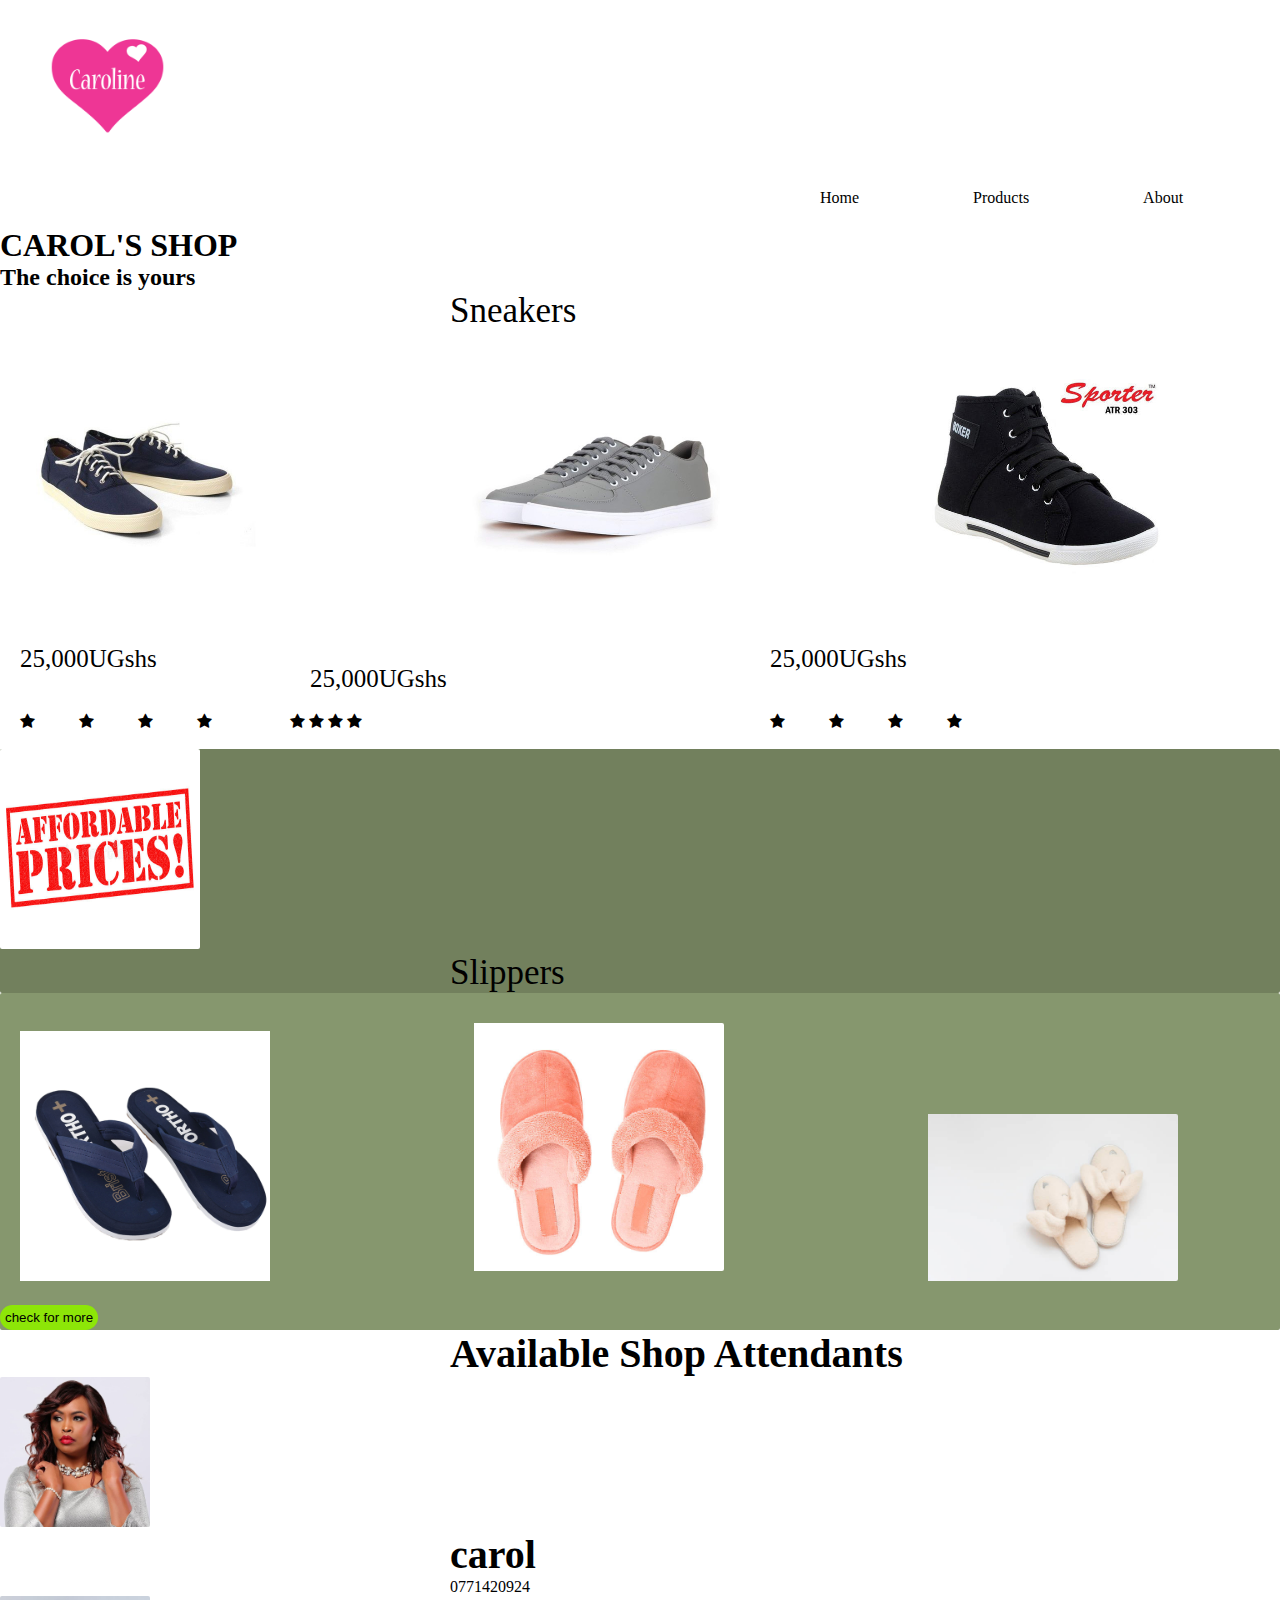
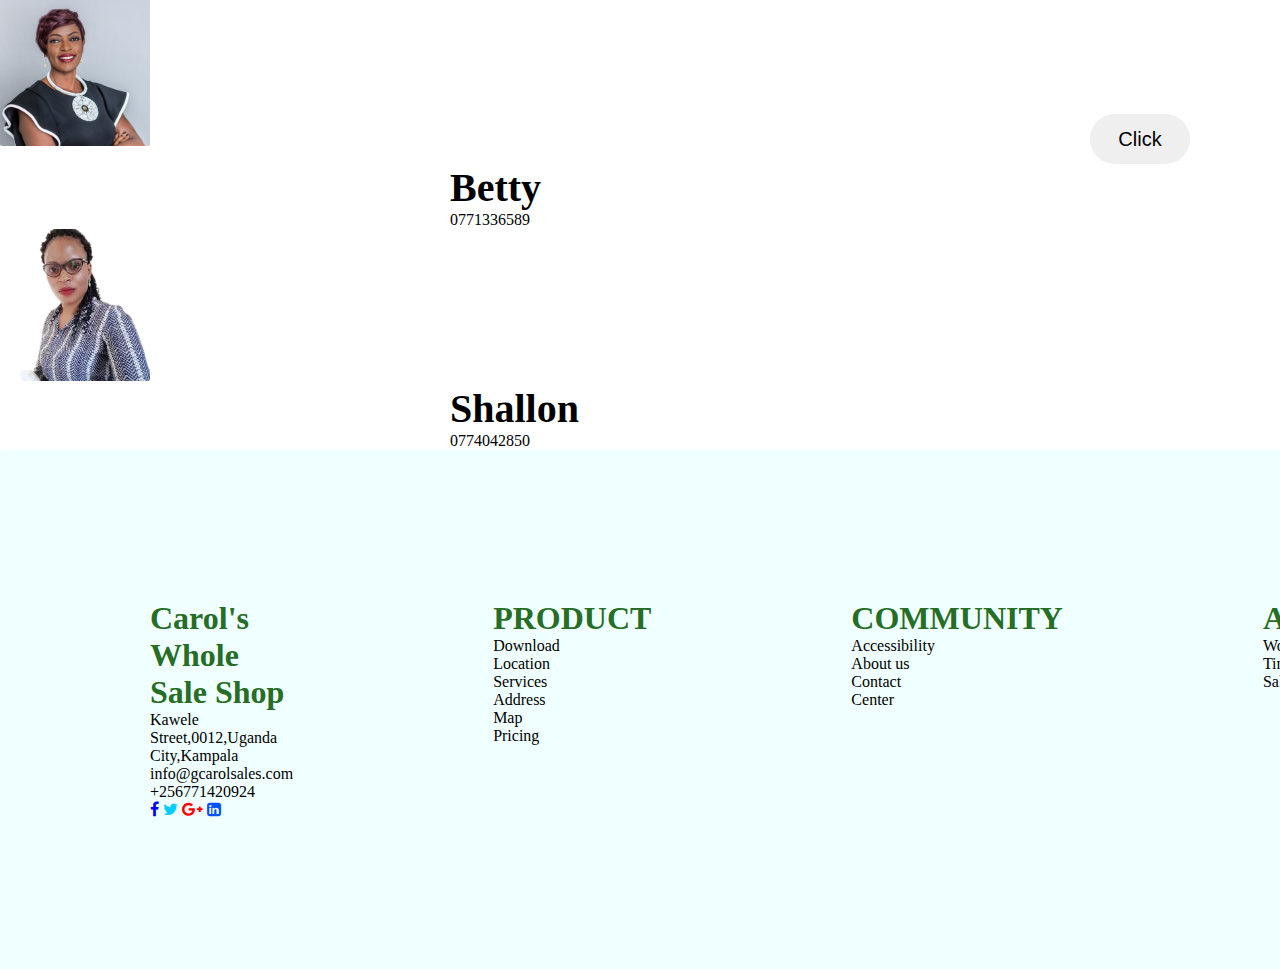
<file: index.html>
<!DOCTYPE html>
<html lang="en">
<head>
    <meta charset="UTF-8">
    <meta http-equiv="X-UA-Compatible" content="IE=edge">
    <meta name="viewport" content="width=device-width, initial-scale=1.0">
    <title>E-commerce website</title>
    <link rel="stylesheet" href="style.css">
    <link rel="stylesheet" href="https://cdnjs.cloudflare.com/ajax/libs/font-awesome/4.7.0/css/font-awesome.min.css">
</head>
<body>
    <section>

    <div class="container">
    <div class="navbar" >
        <div class="logo">
            <img src="/Carolinez dzyn.png"width="125px">
        </div>
    </div>
</div>
        <div>
            <nav>
                <ul>
                    <li><a href="">Home</a></li>
                    <li><a href="">Products</a></li>
                    <li><a href="">About</a></li>
                    <li><a href="">Contact</a></li>
                    <li><a href="">Account</a></li>

                </ul>
            </nav>
            </div>
            <div class="shopping" >
                <div class="heading">
                    <h1>CAROL'S SHOP </h1> 
                    <h2>The choice is yours</h2><p>Sneakers</p>
               </div>
             </div>
        <!-- <div class="shopping" >
            <div class="heading">
                <h1>BETTY'S SHOP </h1> 
                <p>The choice is yours</p>
           </div>
         </div> -->
        <div class="images">
            <div class="products">
            <img src="/shoe5.jpg"width="250px" class="image1">
            <p>25,000UGshs</p>
            <i class="fa fa-star" aria-hidden="true"></i>
            <i class="fa fa-star" aria-hidden="true"></i>
            <i class="fa fa-star" aria-hidden="true"></i>
            <i class="fa fa-star" aria-hidden="true"></i>
            
            </div>
            <div class="shoe2">
            <img src="/shoe2.jpg"width="250px"class="image2">
            <p>25,000UGshs</p>
            <i class="fa fa-star" aria-hidden="true"></i>
            <i class="fa fa-star" aria-hidden="true"></i>
            <i class="fa fa-star" aria-hidden="true"></i>
            <i class="fa fa-star" aria-hidden="true"></i>
            
        </div>
            <div class="shoe3">
            <img src="/shoe6.jpg"width="250px"class=image3>
            <p>25,000UGshs</p>
            <i class="fa fa-star" aria-hidden="true"></i>
            <i class="fa fa-star" aria-hidden="true"></i>
            <i class="fa fa-star" aria-hidden="true"></i>
            <i class="fa fa-star" aria-hidden="true"></i>
            
        </div>
        
        </div>
    </div>
        </section>
        <section>
            <div class="price">
           <div class="image-box">
            <img src="/affordable.jpg"height="200"width="200"><p>Slippers</p>
          </div> 
        </div>
        </section>
        <section>
            <div class="slippers">
                <div class="quality">
                    <img src="/slipper1.jpg"width="250px" class="image1">
                    <img src="/slipper2.jpg"width="250px" class="image2">
                    <img src="/slipper3.jpg"width="250px" class="image3">
                   <a href=""> <button>check for more</button></a>
                </div>
            </section>
                <section>
                    <div class="others">
                    <div class= "my workers" >
                        <h1>Available Shop Attendants</h1>
                    </div>
                    <div class="carol">
                        <img src="/caroline.jpg"width="150px" class="images">
                        <h1>carol</h1>
                        <p>0771420924</p>
                   </div>
                   <div class="betty">
                    <img src="/beteise.jpg"width="150px" class="images"><a href="click.html"><button>Click</button></a>
                    <h1>Betty</h1>
                    <p>0771336589</p>
                </div>
                <div class="shallon">
                    <img src="/shallon-3.png"width="150px" class="images">
                    <h1>Shallon</h1>
                    <p>0774042850</p>
                </div>
                  </div>
               </section>
               <section>
                <footer>
                    <div class="mainfooter">
                        <div class="subfut1">
                          <h1>Carol's Whole Sale Shop</h1>
                          <p>Kawele Street,0012,Uganda<br>City,Kampala</p>
                          <p><a href="mailto:info@yourpet.com">info@gcarolsales.com</a></p>
                          <p>+256771420924</p>
                          <i class="fa fa-facebook" aria-hidden="true"></i>
                          <ia class="fa fa-twitter" aria-hidden="true"></ia>
                          <ib class="fa fa-google-plus" aria-hidden="true"></ib>
                          <ic class="fa fa-linkedin-square" aria-hidden="true"></ic>

                      </div>
                      <div class="subfut2">
                          <h1>PRODUCT</h1>
                          <p>Download</p>
                          <p>Location</p>
                          <p>Services</p>
                          <p>Address</p>
                          <p>Map</p>
                          <p>Pricing</p>
                      </div>

                      <div class="subfut3">
                          <h1>COMMUNITY</h1>
                          <p>Accessibility</p>
                          <p>About us</p>
                          <p>Contact</p>
                          <p>Center</p>
                      </div>

                      <div class="subfut4">
                         <h1>ABOUT</h1>
                         <p>Work</p>
                         <p>Time</p>
                         <p>Salary</p>
                        
                      </div>


                   </div>
                </footer>

               </section>
    
</body>
</html>
</file>
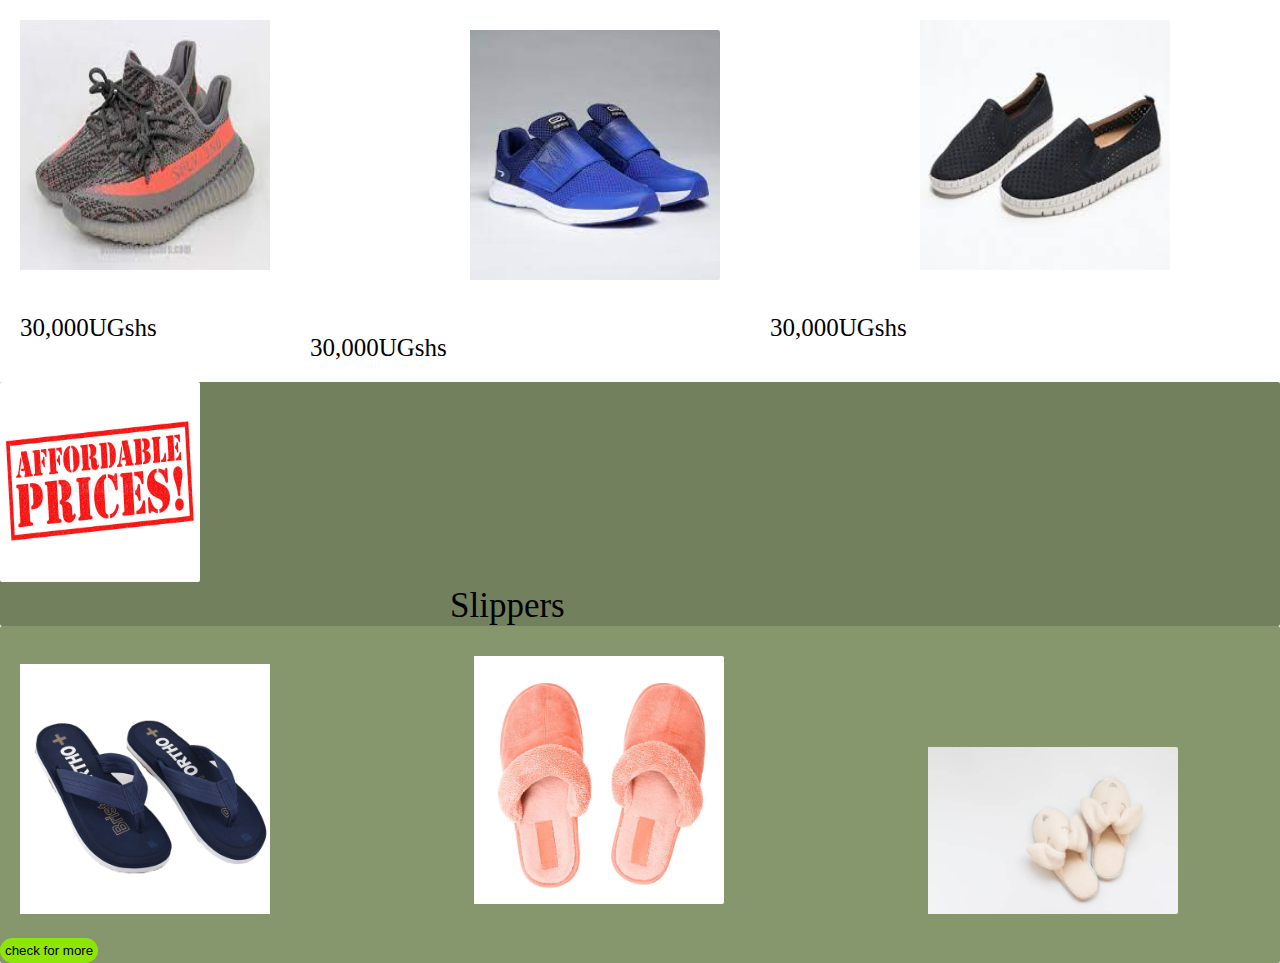
<file: check for more.html>
<!DOCTYPE html>
<html lang="en">
<head>
    <meta charset="UTF-8">
    <meta http-equiv="X-UA-Compatible" content="IE=edge">
    <meta name="viewport" content="width=device-width, initial-scale=1.0">
    <title>Document</title>
    <link rel="stylesheet" href="style.css">
</head>
<body>
    <div class="images">
        <div class="products">
        <img src="/easyshoe.jpeg"width="250px" class="image1"height="250" width="100">
        <p>30,000UGshs</p>
        <i class="fa fa-star" aria-hidden="true"></i>
        <i class="fa fa-star" aria-hidden="true"></i>
        <i class="fa fa-star" aria-hidden="true"></i>
        <i class="fa fa-star" aria-hidden="true"></i>
        
        </div>
        <div class="shoe2">
        <img src="/easyshoe2.jpeg"width="250px"class="image2"height="250" width="100">
        <p>30,000UGshs</p>
        <i class="fa fa-star" aria-hidden="true"></i>
        <i class="fa fa-star" aria-hidden="true"></i>
        <i class="fa fa-star" aria-hidden="true"></i>
        <i class="fa fa-star" aria-hidden="true"></i>
         </div>
        <div class="shoe3">
        <img src="/easyshoe3.jpeg"width="250px"class="image3"height="250" width="100">
        <p>30,000UGshs</p>
        <i class="fa fa-star" aria-hidden="true"></i>
        <i class="fa fa-star" aria-hidden="true"></i>
        <i class="fa fa-star" aria-hidden="true"></i>
        <i class="fa fa-star" aria-hidden="true"></i>
        
    </div>
    
    </div>
</div>
    </section>
    <section>
        <div class="price">
       <div class="image-box">
        <img src="/affordable.jpg"height="200"width="200"><p>Slippers</p>
      </div> 
    </div>
    </section>
    <section>
        <div class="slippers">
            <div class="quality">
                <img src="/slipper1.jpg"width="250px" class="image1">
                <img src="/slipper2.jpg"width="250px" class="image2">
                <img src="/slipper3.jpg"width="250px" class="image3">
               <a href=""> <button>check for more</button></a>
            </div>
        </section>
    
</body>
</html>
</file>
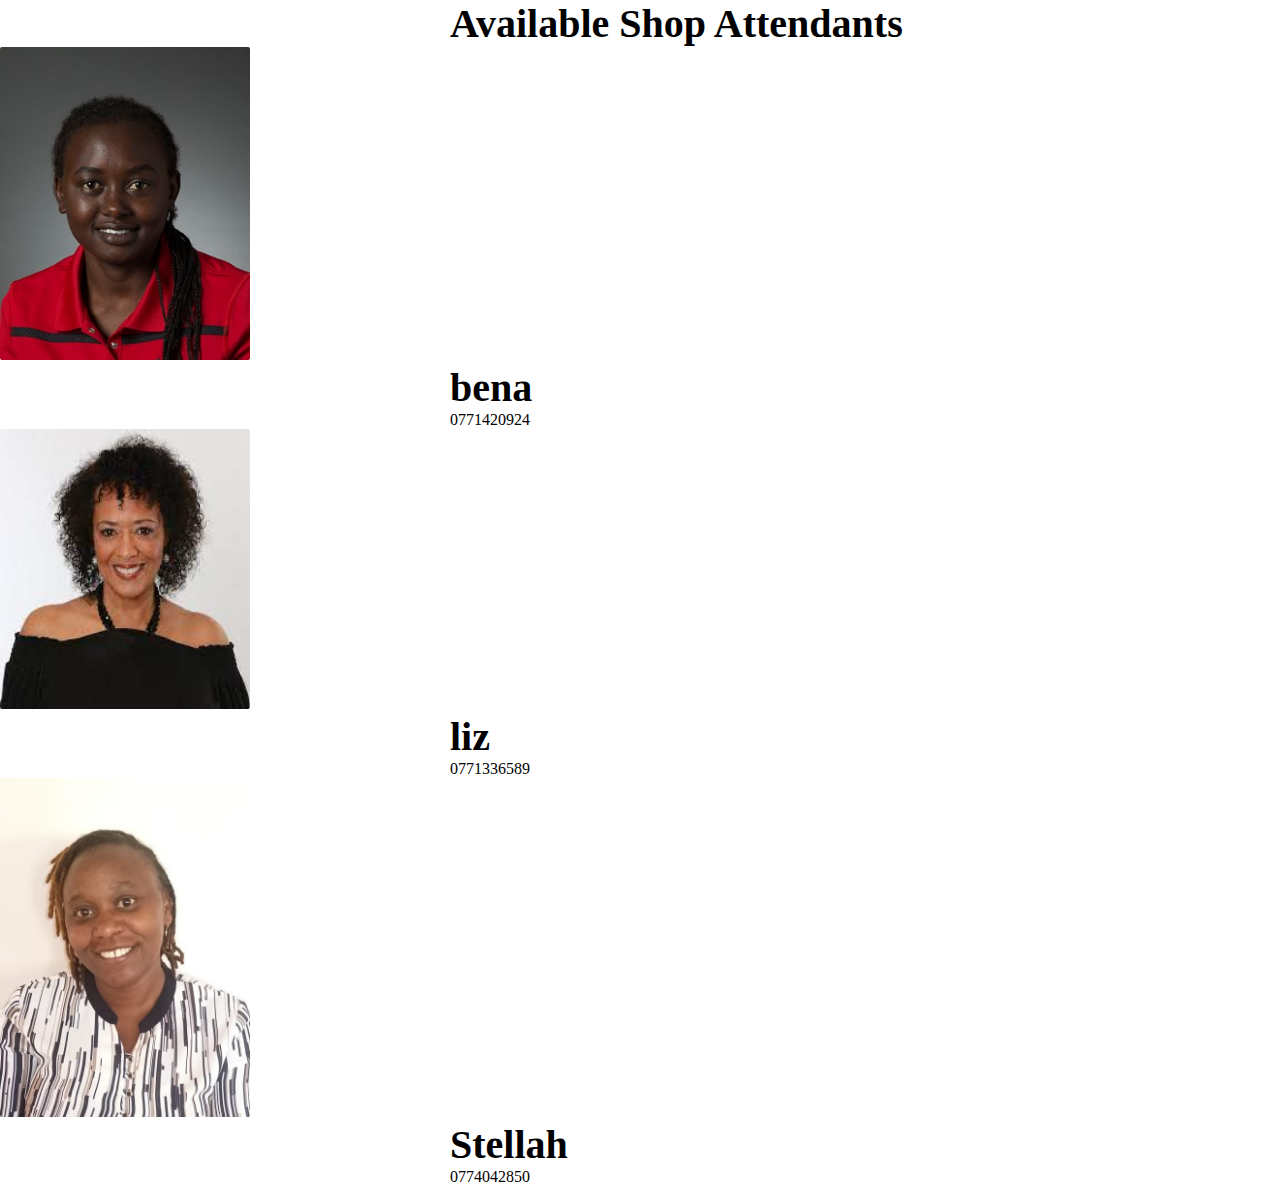
<file: click.html>
<!DOCTYPE html>
<html lang="en">
<head>
    <meta charset="UTF-8">
    <meta http-equiv="X-UA-Compatible" content="IE=edge">
    <meta name="viewport" content="width=device-width, initial-scale=1.0">
    <title>Document</title>
    <link rel="stylesheet" href="style.css">
</head>
<body>
    <section>
        <div class="others">
        <div class= "my workers" >
            <h1>Available Shop Attendants</h1>
        </div>
        <div class="carol">
            <img src="/bena.jpg"width="250px" class="images">
            <h1>bena</h1>
            <p>0771420924</p>
       </div>
       <div class="betty">
        <img src="/liz liz.jpeg"width="250px" class="images"height="280px" width="300px"> 
        <h1>liz</h1>
        <p>0771336589</p>
    </div>
    <div class="shallon">
        <img src="/stellah.jpg"width="250px" class="images">
        <h1>Stellah</h1>
        <p>0774042850</p>
    </div>
      </div>
   </section>
</body>
</html>
</file>
<file: style.css>
*{
    margin:0;
    padding:0;
    border-radius: 2px;
    border:3px;
    }
    body{
        overflow-x: hidden;
    }
    .header{
        background-color:rgb(212, 243, 167) ;
    }
    .navbar{
        display:flex;
        align-items: center;
        padding:20px;
 }
 nav ul{
     display:flex;
      padding-left: 800px; 
     list-style-type: none;

      margin: 20px;
     /* flex:1;
     text-align: right; */
/*  
{
     padding: 10px;
     display:inline-flex */
}
nav ul li {
    display:inline-block;
    margin-right: 80px;
    padding-right: 34px;
    /* margin:auto 60%;
    padding-left: 5px;
    display: flex;
    text-align: left; */
}
a{
    text-decoration: none;
    color:black;
}
p{
    color:aquamarine;
}
.container{
    max-width: 1300px;
    margin:auto;
    padding-left: 25px;
    padding-right: 25px;
}
.row{
    display:flex;
    align-items: center;
    flex-wrap: wrap;
    justify-content:space-around;
}
.images{
    display:inline-flex;
  
}
.products i{
 color:black ;
 margin-left: 0px; 
 margin-right: 10px;
   padding-right: 0px; 
   padding: 10px;
   margin: 10px; 
}
.products p{
    color:black ;
    margin-left: 0px; 
    margin-right: 10px;
      padding-right: 0px; 
      padding: 10px;
      margin: 10px; 
      font-size: 25px;

}
.shoe2 p i{
     color:black ;
     margin-left: 1000px; 
     /* margin-right: 30px;
      padding-left: 90px; 
      padding: 10px;
      margin: 10px;  */
    
    }
    .shoe2 p{
        color:black ;
        margin-left: 300px; 
        /* margin-right: 10px; */
          padding-right: 0px; 
          padding: 10px;
          margin: 10px; 
          font-size: 25px;
         }
    .shoe3 i{
        color:black ;
        margin-left: 0px; 
        margin-right: 10px;
          padding-right: 0px; 
          padding: 10px;
          margin: 10px; 
 }
 .shoe3 p{
    color:black ;
    margin-left: 0px; 
    margin-right: 10px;
      padding-right: 0px; 
      padding: 10px;
      margin: 10px; 
      font-size: 25px;
 }
.image1{
    padding: 10px;
    margin: 10px;
    
    }
.image2{
padding-left: 150px;
margin: 30px;
}
.image3{
    padding-left: 150px;
    margin: 20px;
}
.price{
    background-color:rgb(114, 128, 93);
     
}
.slippers{
    display:flex;
    background-color: rgb(134, 151, 110);
    }
   
   .shallon p{
       margin-left: 450px;
       color:black;
   }
   .betty p{
    margin-left: 450px;
    color:black;
}
.betty button{
    margin-left: 900px;
    border-radius: 90px;
    border: 300px;
    font-size: 20px;
    height:50px;
    width:100px;
}
.carol p{
    margin-left: 450px;
    color:black;
}

   .others img {
       display: inline-flex;
    color: black;
    margin-right: 40px;
    font-size: 15px;
}
   .price p{
       font-size: 20px;
       color: black;
       margin-left: 450px;
       font-size: 35px;

   }
   .shopping p{
    font-size: 20px;
    color: black;
    margin-left: 450px;
    font-size: 35px;
}

.quality image1{
    padding: 10px;
    margin: 10px;
}
.quality image2{
    padding-left: 150px;
    margin: 30px;   
}
.quality image3{
    padding-left: 150px;
    margin: 80px;
    padding-bottom: 23px;
    margin-bottom: 20px;
    padding:2px;
}
.quality button{
     border-radius:50px;
     padding:5px;
     border:25px;
     background-color: rgb(141, 230, 8);;
}

    

.table{
    border: 1px solid black;
    text-align-last:initial;
    width: 20px;
    font-size: large;
    padding-left: 45px;
    margin: 20px;
}
.others h1{
    margin-left: 450px;
    font-size: 40px;
}
.mainfooter{
    display:inline-flex;
    padding: 50px;
    background-color: azure;
        
}

.subfut1{
    padding: 100px;

}

.subfut2{
    padding: 100px;
    
}

.subfut3{
    padding: 100px;
    
}


.subfut4{
    padding: 100px;
    
}
.subfut1 i{
    color:blue;
}
.subfut1 ia{
    color:rgb(0, 204, 255);
}
.subfut1 ib{
    color:red;
}
.subfut1 ic{
    color:rgb(0, 81, 255);
}
.subfut1 p{
    color:black;
}
.subfut2 p{
    color:black;
}
.subfut3 p{
    color:black;
    }
    .subfut4 p{
        color:black;
    }
    .subfut1 h1{
        color:rgb(38, 110, 38);
    }
    .subfut2 h1{
        color:rgb(38, 110, 38);
    }
    .subfut3 h1{
        color:rgb(38, 110, 38);
    }
    .subfut4 h1{
        color:rgb(38, 110, 38);
    }
</file>
